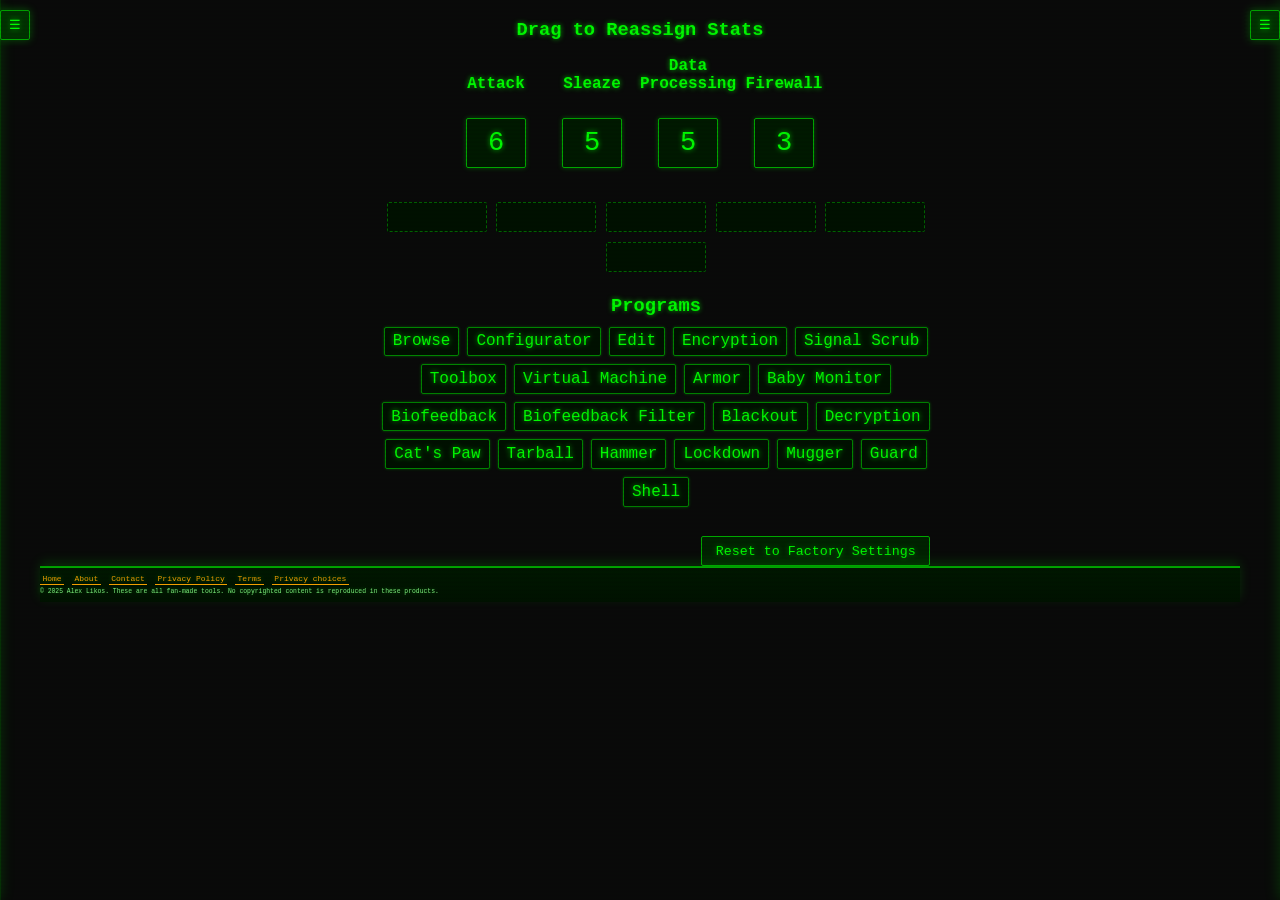
<file: index.html>
<!DOCTYPE html>
<html lang="en">
<head>
  <meta charset="UTF-8" />
  <meta name="viewport" content="width=device-width, initial-scale=1.0, maximum-scale=1.0, user-scalable=no" />
  <title>Cyberdeck Config Helper (SR5)</title>
  <link rel="stylesheet" href="styles.css" />
  <script src="https://code.jquery.com/jquery-3.7.1.min.js"></script>
  <script async src="https://pagead2.googlesyndication.com/pagead/js/adsbygoogle.js?client=ca-pub-7896945483758478"
     crossorigin="anonymous"></script>
</head>
<body>
  <div class="panel-container">
    <div id="left-panel" class="side-panel">
      <div id="left-panel-content">
        <form id="deck-config">
      </br>
        <label>
          Select Your Deck:
          <select id="preset-selector">
            <option value="">----</option>
          </select>
        </label>
      </form>
      </br>
      <h3>Attributes</h3>
      <label>Logic: 
        <input type="number" id="attr-logic" min="1" max="10" />
        <span class="augmented-display" id="aug-logic"></span>
      </label>
      <label>Intuition: 
        <input type="number" id="attr-intuition" min="1" max="10" />
        <span class="augmented-display" id="aug-intuition"></span>
      </label>
      <label>Willpower: 
        <input type="number" id="attr-willpower" min="1" max="10" />
        <span class="augmented-display" id="aug-willpower"></span>
      </label>

      <h3>Skills</h3>
      <label>Hacking: 
        <input type="number" id="skill-hacking" min="0" max="12" />
        <span class="augmented-display" id="aug-hacking"></span>
      </label>
      <label>Computer: 
        <input type="number" id="skill-computer" min="0" max="12" />
        <span class="augmented-display" id="aug-computer"></span>
      </label>
      <label>Electronic Warfare: 
        <input type="number" id="skill-electronicWarfare" min="0" max="12" />
        <span class="augmented-display" id="aug-electronicWarfare"></span>
      </label>
      <label>Cybercombat: 
        <input type="number" id="skill-cybercombat" min="0" max="12" />
        <span class="augmented-display" id="aug-cybercombat"></span>
      </label>
      <label>Software: 
        <input type="number" id="skill-software" min="0" max="12" />
        <span class="augmented-display" id="aug-software"></span>
      </label>
      <label>Hardware: 
        <input type="number" id="skill-hardware" min="0" max="12" />
        <span class="augmented-display" id="aug-hardware"></span>
      </label>

        <h3>Qualities</h3>
        <div id="quality-list"></div>
      </div>
      
      <div id="left-panel-footer">
        <a href="#" id="about-link" class="footer-link">About</a>
        <span class="footer-separator" aria-hidden="true">|</span>
        <a href="#" id="contact-link" class="footer-link">Contact Us</a>
      </div>
    </div>

    <div id="right-panel" class="side-panel">
      <h3>Matrix Actions</h3>
      <div class="table-container">
        <table id="matrix-actions-table">
          <thead>
            <tr>
              <th>Action</th>
              <th>Limit</th>
              <th>Description</th>
              <th>Formula</th>
              <th>Dice Pool</th>
            </tr>
          </thead>
          <tbody></tbody>
        </table>
      </div>
    </div>
  </div>

  <button id="left-toggle" class="panel-toggle">☰</button>
  <button id="right-toggle" class="panel-toggle">☰</button>

  <div id="main-screen">
    <div id="deck-stats">
    <h3>Drag to Reassign Stats</h3>
    <div id="draggables">
      <div class="stat-container">
        <div class="stat-label">Attack</div>
        <div class="stat-box" draggable="true" data-type="attack">
          <span>0</span>    
        </div>
        <div class="augmented-display" id="aug-attack"></div>
      </div>
      <div class="stat-container">
        <div class="stat-label">Sleaze</div>
        <div class="stat-box" draggable="true" data-type="sleaze">
          <span>0</span>
        </div>
        <div class="augmented-display" id="aug-sleaze"></div>
      </div>
      <div class="stat-container">
        <div class="stat-label">Data Processing</div>
        <div class="stat-box" draggable="true" data-type="dataProcessing">
          <span>0</span>
        </div>
        <div class="augmented-display" id="aug-dataProcessing"></div>
      </div>
      <div class="stat-container">
        <div class="stat-label">Firewall</div>
        <div class="stat-box" draggable="true" data-type="firewall">
          <span>0</span>
        </div>
        <div class="augmented-display" id="aug-firewall"></div>
      </div>
    </div>
  </div>
  

  <div id="program-slots">
    <h3>Program Slots</h3>
  </div>

  <div id="program-section">
    <div id="program-list-container">
      <h3>Programs</h3>
      <div id="program-list"></div>
    </div>
  </div>

 
  <button type="button" id="reset-factory">Reset to Factory Settings</button>

  <div id="deck-notes" style="margin: 1em; display: none;">
    <h3>Notes</h3>
    <ul id="notes-list"></ul>
  </div>
 </div>
  <div id="program-tooltip"></div>

  <div id="about-modal" class="modal info-modal" role="dialog" aria-modal="true" aria-labelledby="about-modal-title" aria-hidden="true" data-dismissable="true">
    <div class="modal-content">
      <button type="button" class="modal-close" data-modal-target="about-modal" aria-label="Close About modal">✕</button>
      <h3 id="about-modal-title">About Cyberdeck Helper</h3>
      <section class="modal-section">
        <h4>Overview</h4>
        <p>The Cyberdeck helper is a tool to help cyberdeck users keep track of their current deck stats and active programs, and calculate your dicepool for a variety of matrix actions.</p>
      </section>
      <section class="modal-section">
        <h4>Setup</h4>
        <ol>
          <li>Open the left tab by clicking the left hamburger menu.</li>
          <li>Select your deck from the dropdown and enter your character stats.</li>
          <li>Close the left tab and begin play.</li>
        </ol>
      </section>
      <section class="modal-section">
        <h4>Cyberdeck Configuration</h4>
        <ol>
          <li>To change your deck stats click and drag any deck stat block into another to swap the values.</li>
          <li>To change your program setup, drag and drop any program into a program slot. Dragging a program out of a slot deactivates it, while dragging a program into an occupied slot replaces that program with your new one.</li>
        </ol>
      </section>
      <section class="modal-section">
        <h4>Matrix Action Dice Pools</h4>
        <ol>
          <li>Open the right hand tab using the right hamburger menu.</li>
          <li>Observe your dice pools and the formula that was used to calculate them.</li>
        </ol>
      </section>
    </div>
  </div>
  <div id="footer-container">
    <!-- Footer will be loaded here by load-components.js -->
  </div>
  <div id="contact-modal" class="modal info-modal" role="dialog" aria-modal="true" aria-labelledby="contact-modal-title" aria-hidden="true" data-dismissable="true">
    <div class="modal-content">
      <button type="button" class="modal-close" data-modal-target="contact-modal" aria-label="Close Contact modal">✕</button>
      <h3 id="contact-modal-title">Contact Us</h3>
      <p>If you encounter a bug, have feedback, or need assistance, please let us know through GitHub.</p>
      <p><a class="modal-link" href="https://github.com/DrJaul/Cyberdeck/issues" target="_blank" rel="noopener">Report an issue on the Cyberdeck GitHub Issues page</a>.</p>
      <p>If you appreciate the Cyberdeck helper, please consider <a class="modal-link" href="https://github.com/DrJaul/Cyberdeck" target="_blank" rel="noopener">starring the Cyberdeck repository</a> so others can find it too.</p>
    </div>
  </div>

  <!-- Modal for improvement choices -->
  <div id="improvement-choice-modal" class="modal">
    <div class="modal-content">
      <h3>Select an Option</h3>
      <p id="improvement-choice-description"></p>
      <select id="improvement-choice-dropdown"></select>
      <div class="modal-buttons">
        <button id="improvement-choice-confirm">Confirm</button>
        <button id="improvement-choice-cancel">Cancel</button>
      </div>
    </div>
  </div>

  <script type="module" src="uiHandlers.js"></script>
  <script src="/js/consent.js"></script>
  <script src="/js/load-components.js"></script>
</body>
</html>
</file>
<file: styles.css>
/* Global box-sizing reset */
*, *:before, *:after {
  box-sizing: inherit;
}

body {
  font-family: "VT323", "Courier New", monospace;
  margin: 0;
  padding: 0;
  background-color: #0a0a0a;
  color: #00ff00;
  display: flex;
  flex-direction: column;
  align-items: center;
  min-height: 100vh;
  text-shadow: 0 0 5px rgba(0, 255, 0, 0.7);
  position: relative;
  overflow-x: hidden;
  animation: crt-flicker 10s infinite;
  box-sizing: border-box;
}

/* CRT scan line effect overlay */
body::before {
  content: "";
  position: fixed;
  top: 0;
  left: 0;
  width: 100%;
  height: 100%;
  background: linear-gradient(
    transparent 0%, 
    rgba(0, 10, 0, 0.1) 50%, 
    transparent 100%
  );
  background-size: 100% 4px;
  pointer-events: none;
  z-index: 9999;
}

h3 {
  margin-top: 1em;
  margin-bottom: 0.5em;
  text-align: center;
}

h4 {
  margin: 0.8em 0 0.4em;
  text-align: left;
  color: #66ff66;
  letter-spacing: 0.05em;
}

#app-header {
  width: 100%;
  background: linear-gradient(180deg, rgba(0, 34, 0, 0.9), rgba(0, 20, 0, 0.8));
  border-bottom: 1px solid #005500;
  box-shadow: 0 4px 12px rgba(0, 255, 0, 0.15);
  padding: 1.2em 1em 0.6em;
  display: flex;
  justify-content: center;
  position: relative;
  z-index: 900;
}

#primary-nav {
  display: flex;
  align-items: center;
  gap: 1.5em;
  font-size: 1.1em;
}

.nav-link {
  color: #88ff88;
  text-decoration: none;
  letter-spacing: 0.08em;
  text-transform: uppercase;
  padding: 0.2em 0.4em;
  border-bottom: 1px solid transparent;
  transition: color 0.2s ease, text-shadow 0.2s ease, border-color 0.2s ease;
}

.nav-link:hover,
.nav-link:focus {
  color: #00ff00;
  border-color: #00ff00;
  text-shadow: 0 0 8px rgba(0, 255, 0, 0.7);
  outline: none;
}

.nav-separator {
  color: #00aa00;
  font-size: 1.2em;
  text-shadow: 0 0 4px rgba(0, 255, 0, 0.4);
}

form, #deck-stats, #program-section, #program-slots, #status, #deck-notes {
  margin: 1em;
  max-width: 1200px;
  width: 100%;
  margin-left: auto;
  margin-right: auto;
  padding: 0 10px;
}

#main-screen {
  width: 100%;
  max-width: 600px; 
  margin-left: auto;
  margin-right: auto;
  padding: 0 10px;
}

label {
  display: block;
  margin: 0.5em 0;
}

input[type="number"] {
  width: 60px;
  margin-left: 0.5em;
}

#draggables {
  display: flex;
  gap: 1em;
  flex-wrap: wrap;
  margin-top: 2em;
  justify-content: center;
}

/* Deck stat items layout */
.stat-container {
  display: flex;
  flex-direction: column;
  align-items: center;
}

.stat-label {
    margin-bottom: 0.3em;
    font-weight: bold;
    width: 80px;
    height: 20px;
    text-align: center;
    display: flex;
    align-items: flex-end;
    justify-content: center;
}

.stat-box {
  padding: 0.5em;
  background-color: #001a00;
  border: 1px solid #00aa00;
  border-radius: 2px;
  user-select: none;
  width: 60px; 
  height: 50px;
  text-align: center;
  position: relative;
  margin-top: 20px;
  margin-bottom: 10px;
  box-shadow: 0 0 5px rgba(0, 255, 0, 0.3);
  font-size: 27px;
  display: flex;
  justify-content: center;
  align-items: center;
}

.stat-box:hover {
  cursor: -webkit-grab;
  cursor: -moz-grab;
  cursor: grab;
  background-color: #002200;
  border-color: #00ff00;
}

.stat-box .augmented {
  display: block;
  font-size: 0.8em;
  color: #00cc00;
  margin-top: 0.2em;
}

/* Augmented display styling in stat boxes */
.stat-container .augmented-display {
  display: block;
  font-size: 1.2em; /* Larger text for modified values */
  color: #00ff33; /* Brighter green for positive modifications */
  font-weight: bold;
  margin-top: 0.2em;
  text-shadow: 0 0 8px rgba(0, 255, 0, 0.8);
}

#program-list-container, #program-slots {
  margin: 1em;
  width: 100%;
}

#program-list {
  display: flex;
  flex-wrap: wrap;
  gap: 0.5em;
  justify-content: center;
}

.program-item {
  background-color: #001100;
  border: 1px solid #008800;
  padding: 0.3em 0.5em;
  border-radius: 2px;
  cursor: grab;
  user-select: none;
  box-shadow: 0 0 3px rgba(0, 255, 0, 0.3);
}

/* Cursor styles for draggable elements */
.program-item:hover,
.program-slot:not(:empty) {
  cursor: -webkit-grab;
  cursor: -moz-grab;
  cursor: grab;
}

#program-slots {
  text-align: center;
}

.program-slot {
  display: inline-block;
  background-color: #001100;
  border: 1px dashed #006600;
  min-width: 100px;
  min-height: 30px;
  padding: 0.5em;
  margin: 0.3em;
  border-radius: 2px;
  vertical-align: top;
  cursor: default;
}


/* Drag state styling */
.program-slot.drag-over,
.stat-box.drag-over {
  background-color: #004400;
  border-color: #00ff00;
}

#program-tooltip {
  position: absolute;
  background-color: #001a00;
  border: 1px solid #00aa00;
  padding: 0.4em;
  border-radius: 2px;
  color: #00ff00;
  display: none;
  z-index: 999;
  pointer-events: none;
  max-width: 300px;
  box-shadow: 0 0 10px rgba(0, 255, 0, 0.4);
}

/* Matrix Actions Table styling */
#right-panel {
  display: flex;
  flex-direction: column;
}

#right-panel h3 {
  flex-shrink: 0;
  margin-top: 0.5em;
  margin-bottom: 0.5em;
}

.table-container {
  flex: 1;
  overflow-y: auto;
  overflow-x: auto;
  -webkit-overflow-scrolling: touch;
  border: 1px solid #00aa00;
  box-shadow: 0 0 10px rgba(0, 255, 0, 0.2);
}

#matrix-actions-table {
  width: 100%;
  border-collapse: separate;
  border-spacing: 0;
  box-shadow: 0 0 10px rgba(0, 255, 0, 0.2);
  table-layout: auto;
}

/* Set fixed width for Description and Formula columns */
#matrix-actions-table th:nth-child(3),
#matrix-actions-table td:nth-child(3) {
  width: 400px;
}

#matrix-actions-table th:nth-child(4),
#matrix-actions-table td:nth-child(4) {
  width: 400px;
}

#matrix-actions-table th,
#matrix-actions-table td {
  border: 1px solid #00aa00;
  padding: 0.5em;
  text-align: left;
}

/* Table cell base styling */
#matrix-actions-table td {
  background-color: #001100;
  color: #00dd00;
  z-index: 1; /* Base z-index for regular cells */
}

/* Table header styling */
#matrix-actions-table th {
  background-color: #002200;
  color: #00ff00;
  text-shadow: 0 0 5px rgba(0, 255, 0, 0.5);
  position: sticky;
  top: 0;
  z-index: 2; /* Higher z-index for header row */
  box-shadow: 0 2px 5px rgba(0, 0, 0, 0.3);
}

/* Table first column (sticky) styling */
#matrix-actions-table td:first-child {
  position: sticky;
  left: 0;
  z-index: 2; /* Higher z-index for first column */
  background-color: #002200; /* Same as header cells */
  box-shadow: 2px 0 5px rgba(0, 0, 0, 0.3);
  color: #00ff00; /* Match header text color */
  text-shadow: 0 0 5px rgba(0, 255, 0, 0.5); /* Match header text shadow */
  font-weight: bold; /* Add bold to emphasize like headers */
}

/* Table corner cell (top-left) styling */
#matrix-actions-table th:first-child {
  position: sticky;
  left: 0;
  top: 0;
  z-index: 3; /* Highest z-index for the corner cell */
  background-color: #002200; /* Same as other headers */
  box-shadow: 2px 0 5px rgba(0, 0, 0, 0.3), 0 2px 5px rgba(0, 0, 0, 0.3);
}

/* Side panel styling */
.side-panel {
  position: fixed;
  top: 0;
  bottom: 0;
  background-color: #001500;
  color: #00ff00;
  overflow-y: auto;
  transition: transform 0.3s ease;
  z-index: 1000;
  padding: 1em;
  border-right: 1px solid #00aa00;
  box-shadow: 0 0 15px rgba(0, 255, 0, 0.2);
  box-sizing: border-box;
}

/* Left panel internal layout */
#left-panel {
  display: flex;
  flex-direction: column;
}

#left-panel-content {
  flex: 1;
  overflow-y: auto;
  padding-bottom: 1em;
}

#left-panel-footer {
  margin-top: 1em;
  padding-top: 1em;
  border-top: 1px solid #005500;
  text-align: center;
  background-color: #001500;
  position: sticky;
  bottom: 0;
}

.footer-link {
  color: #88ff88;
  text-decoration: none;
  letter-spacing: 0.08em;
  padding: 0.2em 0.4em;
  border-bottom: 1px solid transparent;
  transition: color 0.2s ease, text-shadow 0.2s ease, border-color 0.2s ease;
}

.footer-link:hover,
.footer-link:focus {
  color: #00ff00;
  border-color: #00ff00;
  text-shadow: 0 0 8px rgba(0, 255, 0, 0.7);
  outline: none;
}

.footer-separator {
  color: #00aa00;
  margin: 0 0.5em;
  text-shadow: 0 0 4px rgba(0, 255, 0, 0.4);
}

/* Panel positioning */
#left-panel {
  left: 0;
  transform: translateX(-100%);
  min-width: 250px;
}

#right-panel {
  right: 0;
  transform: translateX(100%);
  max-width: 100%;
}

#left-panel.open {
  transform: translateX(0);
}

#right-panel.open {
  transform: translateX(0);
}

.panel-toggle {
  position: fixed;
  top: 10px;
  width: 30px;
  height: 30px;
  background-color: #003300;
  color: #00ff00;
  border: 1px solid #00aa00;
  cursor: pointer;
  z-index: 1100;
  text-shadow: 0 0 5px rgba(0, 255, 0, 0.7);
  box-shadow: 0 0 8px rgba(0, 255, 0, 0.3);
  display: flex;
  justify-content: center;
  align-items: center;
  text-align: center;
}

#left-toggle {
  left: 0;
}

#right-toggle {
  right: 0;
}

.quality-checkbox {
  display: block;
  margin: 0.3em 0;
}

.stat-box.swap {
  transition: transform 0.15s ease;
  transform: scale(1.1);
}


/* Input field augmented UI styling */
.input-wrapper {
  display: flex;
  align-items: center;
  gap: 0.5em;
}

.input-wrapper .augmented {
  font-size: 0.9em;
  color: #00cc00;
  text-shadow: 0 0 3px rgba(0, 255, 0, 0.5);
}

/* Form element styling */
input, select, button {
  background-color: #001500;
  color: #00ff00;
  border: 1px solid #00aa00;
  border-radius: 2px;
  padding: 0.3em;
  font-family: "VT323", "Courier New", monospace;
}

input:focus, select:focus, button:focus {
  outline: none;
  border-color: #00ff00;
  box-shadow: 0 0 5px rgba(0, 255, 0, 0.5);
}

/* Modal dialog styling */
.modal {
  display: none;
  position: fixed;
  top: 0;
  left: 0;
  width: 100%;
  height: 100%;
  background-color: rgba(0, 20, 0, 0.8);
  z-index: 2000;
  justify-content: center;
  align-items: center;
}

.modal.is-visible {
  display: flex;
}

.modal-content {
  background-color: #001a00;
  padding: 1.5em;
  border-radius: 3px;
  width: 90%;
  max-width: 500px;
  max-height: 85vh;
  box-shadow: 0 0 20px rgba(0, 255, 0, 0.4);
  margin: 0 auto;
  border: 1px solid #00aa00;
  position: relative;
  overflow-y: auto;
}

.modal h3 {
  margin-top: 0;
  color: #00ff00;
  text-shadow: 0 0 5px rgba(0, 255, 0, 0.7);
}

#quality-choice-description {
  margin-bottom: 1em;
  color: #00dd00;
}

#quality-choice-dropdown {
  width: 100%;
  padding: 0.5em;
  margin-bottom: 1.5em;
  background-color: #001500;
  color: #00ff00;
  border: 1px solid #00aa00;
  border-radius: 2px;
  font-family: "VT323", "Courier New", monospace;
}

.modal-close {
  position: absolute;
  top: 0.5em;
  right: 0.5em;
  background-color: transparent;
  color: #66ff66;
  border: 1px solid #005500;
  border-radius: 50%;
  width: 1.8em;
  height: 1.8em;
  line-height: 1.6em;
  text-align: center;
  cursor: pointer;
  font-size: 1.1em;
  transition: color 0.2s ease, border-color 0.2s ease, box-shadow 0.2s ease;
}

.modal-close:hover,
.modal-close:focus {
  color: #00ff00;
  border-color: #00ff00;
  box-shadow: 0 0 10px rgba(0, 255, 0, 0.5);
  outline: none;
}

.modal-section {
  margin-bottom: 1em;
}

.modal-section ol {
  margin: 0.4em 0 0;
  padding-left: 1.3em;
  display: grid;
  gap: 0.3em;
}

.modal-section li {
  line-height: 1.4;
}

.modal-link {
  color: #88ff88;
  text-decoration: none;
  border-bottom: 1px dashed rgba(136, 255, 136, 0.7);
  transition: color 0.2s ease, border-bottom-color 0.2s ease, text-shadow 0.2s ease;
}

.modal-link:hover,
.modal-link:focus {
  color: #00ff00;
  border-bottom-color: #00ff00;
  text-shadow: 0 0 6px rgba(0, 255, 0, 0.6);
  outline: none;
}

.modal-buttons {
  display: flex;
  justify-content: flex-end;
  gap: 1em;
}

.modal-buttons button {
  padding: 0.5em 1em;
  border: 1px solid #00aa00;
  border-radius: 2px;
  cursor: pointer;
  font-weight: bold;
  font-family: "VT323", "Courier New", monospace;
  text-shadow: 0 0 5px rgba(0, 255, 0, 0.5);
}

#quality-choice-confirm {
  background-color: #004400;
  color: #00ff00;
}

#quality-choice-confirm:hover {
  background-color: #006600;
  box-shadow: 0 0 8px rgba(0, 255, 0, 0.7);
}

#quality-choice-cancel {
  background-color: #002200;
  color: #00cc00;
}

#quality-choice-cancel:hover {
  background-color: #003300;
  box-shadow: 0 0 8px rgba(0, 255, 0, 0.5);
}

/* Reset button styling */
#reset-factory {
  float: right;
  margin-top: 1em;
  padding: 0.5em 1em;
  background-color: #002200;
  color: #00ff00;
  border: 1px solid #00aa00;
  border-radius: 2px;
  cursor: pointer;
  font-family: "VT323", "Courier New", monospace;
  text-shadow: 0 0 5px rgba(0, 255, 0, 0.5);
}

#reset-factory:hover {
  background-color: #003300;
  box-shadow: 0 0 8px rgba(0, 255, 0, 0.5);
}

/* CRT flicker animation keyframes */
@keyframes crt-flicker {
  0% { opacity: 1; }
  1% { opacity: 0.8; }
  2% { opacity: 1; }
  55% { opacity: 1; }
  56% { opacity: 0.9; }
  57% { opacity: 1; }
  92% { opacity: 1; }
  93% { opacity: 0.8; }
  94% { opacity: 1; }
}

/* Active drag cursor override */
body.grabbing-active {
  cursor: -moz-grabbing !important; /* For Firefox */
}

/* Custom scrollbar styling - WebKit browsers */
::-webkit-scrollbar {
  width: 8px;
  height: 8px;
  background-color: transparent;
}

::-webkit-scrollbar-track {
  background-color: rgba(0, 21, 0, 0.3);
  border-radius: 4px;
}

::-webkit-scrollbar-thumb {
  background-color: rgba(0, 170, 0, 0.7);
  border-radius: 4px;
  box-shadow: 0 0 5px rgba(0, 255, 0, 0.3);
}

::-webkit-scrollbar-thumb:hover {
  background-color: rgba(0, 255, 0, 0.8);
  box-shadow: 0 0 8px rgba(0, 255, 0, 0.5);
}

::-webkit-scrollbar-corner {
  background-color: transparent;
}

/* Custom scrollbar styling - Firefox */
* {
  scrollbar-width: thin;
  scrollbar-color: rgba(0, 170, 0, 0.7) rgba(0, 21, 0, 0.3);
}

/* Touch device optimizations */
.stat-box, .program-item, .program-slot {
  touch-action: none; /* Disable browser handling of all panning and zooming gestures */
}

/* Responsive design - Tablets and medium screens */
@media (max-width: 768px) {
  /* Adjust font sizes for better readability on small screens */
  body {
    font-size: 14px;
  }

  /* Ensure program text and deck stat values match desktop size */
  .program-item {
    font-size: 16px; /* Match desktop size */
  }
  
  .stat-box span {
    font-size: 27px; /* Match desktop size */
  }
  
  .stat-container .augmented-display {
    font-size: 1.2em; /* Keep the same relative size as desktop */
  }

  #app-header {
    padding: 1em 0.5em;
  }

  #primary-nav {
    flex-direction: column;
    gap: 0.6em;
  }

  .nav-separator {
    display: none;
  }

  h3 {
    font-size: 1.3em;
  }
  
  /* Make the draggable stats more touch-friendly */
  #draggables {
    gap: 0.4em; /* Reduced gap to keep elements centered when their size increases */
  }
  
  /* Make panels full width when open on mobile */
  #left-panel.open,
  #right-panel.open {
    width: 100%;
  }
  
  .stat-box {
    width: 60px; 
    height: 50px; 
    padding: 0.7em;
    margin-top: 15px;
    margin-bottom: 8px;
  }
  
  /* Improve form elements for touch */
  input, select, button {
    padding: 0.5em;
    font-size: 1em;
  }
  
  input[type="number"] {
    width: 70px;
  }
  
  /* Adjust panel toggles for easier tapping */
  .panel-toggle {
    width: 40px;
    height: 40px;
    font-size: 1.5em;
  }
  
  /* Make program items more touch-friendly */
  .program-item {
    padding: 0.5em 0.7em;
    margin: 0.3em;
  }
  
  /* Adjust modal for mobile */
  .modal-content {
    padding: 1em;
    width: 95%;
    max-height: 90vh;
  }

  .modal-buttons button {
    padding: 0.7em 1.2em;
  }
}

/* Responsive design - Small mobile devices */
@media (max-width: 576px) {
  /* Further adjustments for very small screens */
  body {
    font-size: 13px;
  }
  
  /* Ensure program text and deck stat values match desktop size even on smaller screens */
  .program-item {
    font-size: 16px; /* Match desktop size */
  }
  
  .stat-box span {
    font-size: 27px; /* Match desktop size */
  }
  
  /* Keep the same layout for stat boxes as desktop, just adjust spacing */
  #draggables {
    gap: 0.3em; /* Reduced gap for smaller screens to match the 50% size increase */
  }
  
  .stat-container {
    margin-bottom: 0.5em;
  }
  
  /* Ensure notes section displays properly when visible */
  #deck-notes {
    clear: both;
    width: 100%;
    margin: 1em 0;
    padding: 0.5em;
  }
  
  /* Adjust program list for small screens */
  #program-list {
    justify-content: flex-start;
  }
  
  /* Make the reset button more prominent */
  #reset-factory {
    float: none;
    display: block;
    width: 100%;
    margin: 1em auto;
    padding: 0.8em;
  }
  
  /* Ensure table is scrollable horizontally */
  #matrix-actions-table {
    font-size: 0.9em;
  }
  
  /* Adjust modal for very small screens */
  .modal-content {
    padding: 0.8em;
  }
  
  .modal-buttons {
    flex-direction: column;
    gap: 0.5em;
  }
  
  .modal-buttons button {
    width: 100%;
  }
}
</file>
